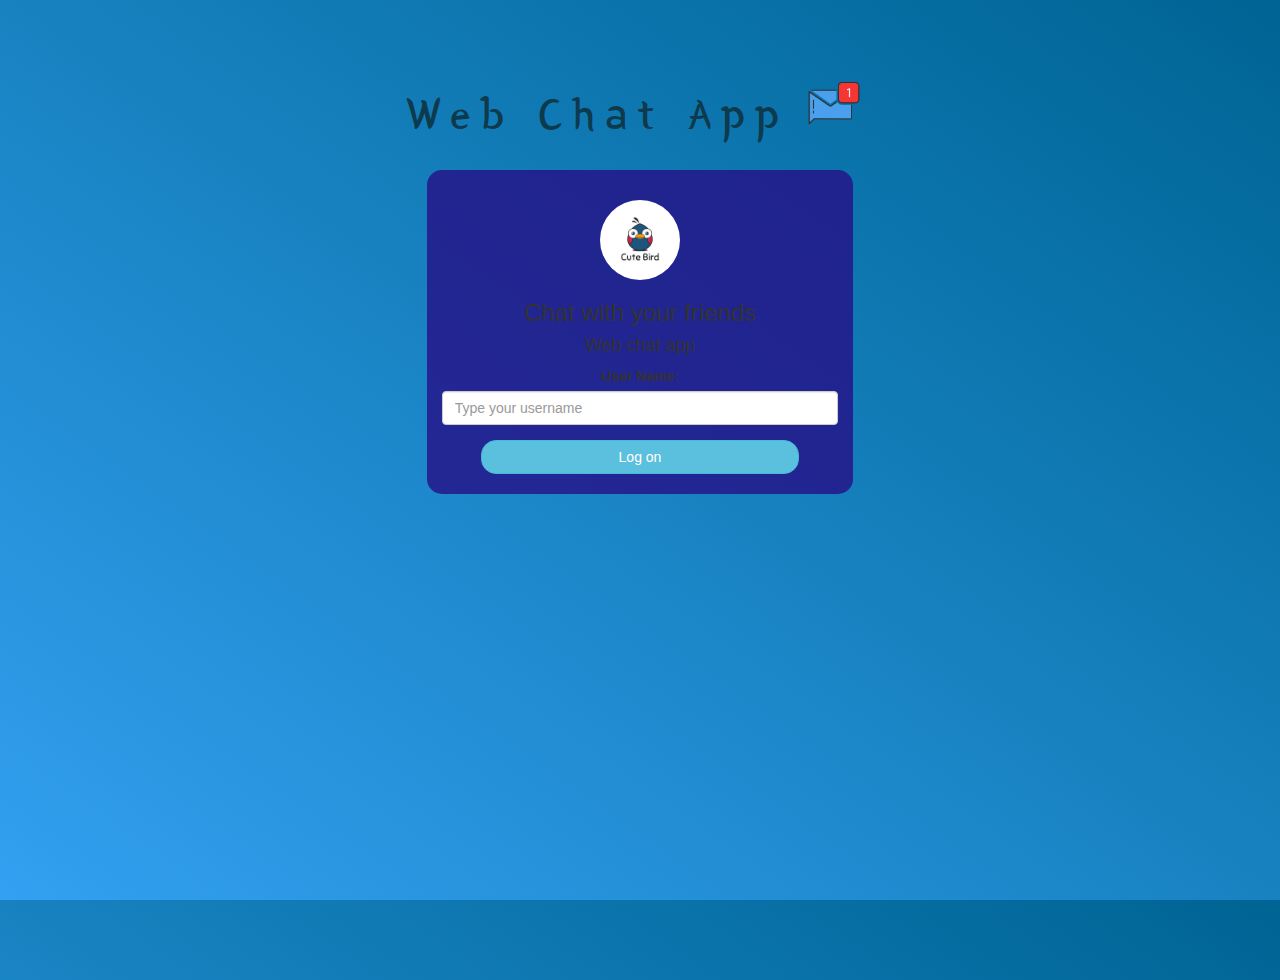
<file: index.html>
<!DOCTYPE html>
<html>
<head>
	<title>Web Chat App</title>
<link href="https://fonts.googleapis.com/css?family=Yeon+Sung&display=swap" rel="stylesheet"><meta name="viewport" content="width=device-width, initial-scale=1">

<link rel="stylesheet" href="https://maxcdn.bootstrapcdn.com/bootstrap/3.4.0/css/bootstrap.min.css">
<script src="https://ajax.googleapis.com/ajax/libs/jquery/3.4.1/jquery.min.js"></script>
<script src="https://maxcdn.bootstrapcdn.com/bootstrap/3.4.0/js/bootstrap.min.js"></script>

<link rel="stylesheet" type="text/css" href="style.css">
<script src="kwitter.js"></script>
</head>
<body>
<center>
	<h1 class="header">	
		Web Chat App<sup>
	<img src="m2.png">
	</sup>
</h1>
	<div class="col-lg-4 col-md-6 col-sm-6 col-xs-11 login_div">
	<img src="logo.png" class="logo">
		<h3 >Chat with your friends</h3>
		<h4 >Web chat app</h4>
		<div class="form-group">
		  <label >User Name:</label>
<input type="text" placeholder="Type your username" class="form-control" id="in">
		</div>
		<button id="login_button" class="btn btn-info" onclick="login()">Log on</button>
		<br><br>
	</div>
</center>
</body>
</html>
</file>
<file: style.css>
html, body
{
  height: 100%;
  margin: 0;
}

body
{
background-image: linear-gradient(to right top, #33a0f1, #2591d9, #1882c1, #0a73aa, #006494);
}

.header
{
	color: rgb(13, 58, 77);font-family: 'Yeon Sung';font-size: 45px;letter-spacing: 10px;margin-top: 80px;
}
.header img
{
	width: 80px;margin-left: -15px;
}

.login_div
{
	background: rgba(37, 15, 134, 0.8);float: none;border-radius: 15px;
}

.logo
{
	width: 80px;margin-top: 30px;border-radius: 40px;
}

#login_button
{
	width: 80%;border-radius: 15px;
}

.room_name
{
	cursor: pointer;
	font-size: 20px;
}


#logout
{
	font-size: 20px; float: right;
}


#output
{
	padding: 10px; width:80%;background: rgba(255,255,255,0.8);border-radius: 15px;
}

.input_div_room_page
{
	width: 80%;
}

.input_div label
{
	color: white;font-size: 20px;
}


.input_div_message_page
{
	position: fixed;bottom: 0px;width: 100%;background: rgba(255,255,255,0.8);
}
.input_div_message_page label
{
	color: black;
}
.input_div_message_page #msg
{
	width: 80%;
}
.input_div_message_page button
{
	margin-top: 15px;
	width: 50%; 
}
.color_white
{
	color: white
}

.user_tick
{
	width:20px;
}
.message_h4
{
	padding-left:5px;color:grey;
}
</file>
